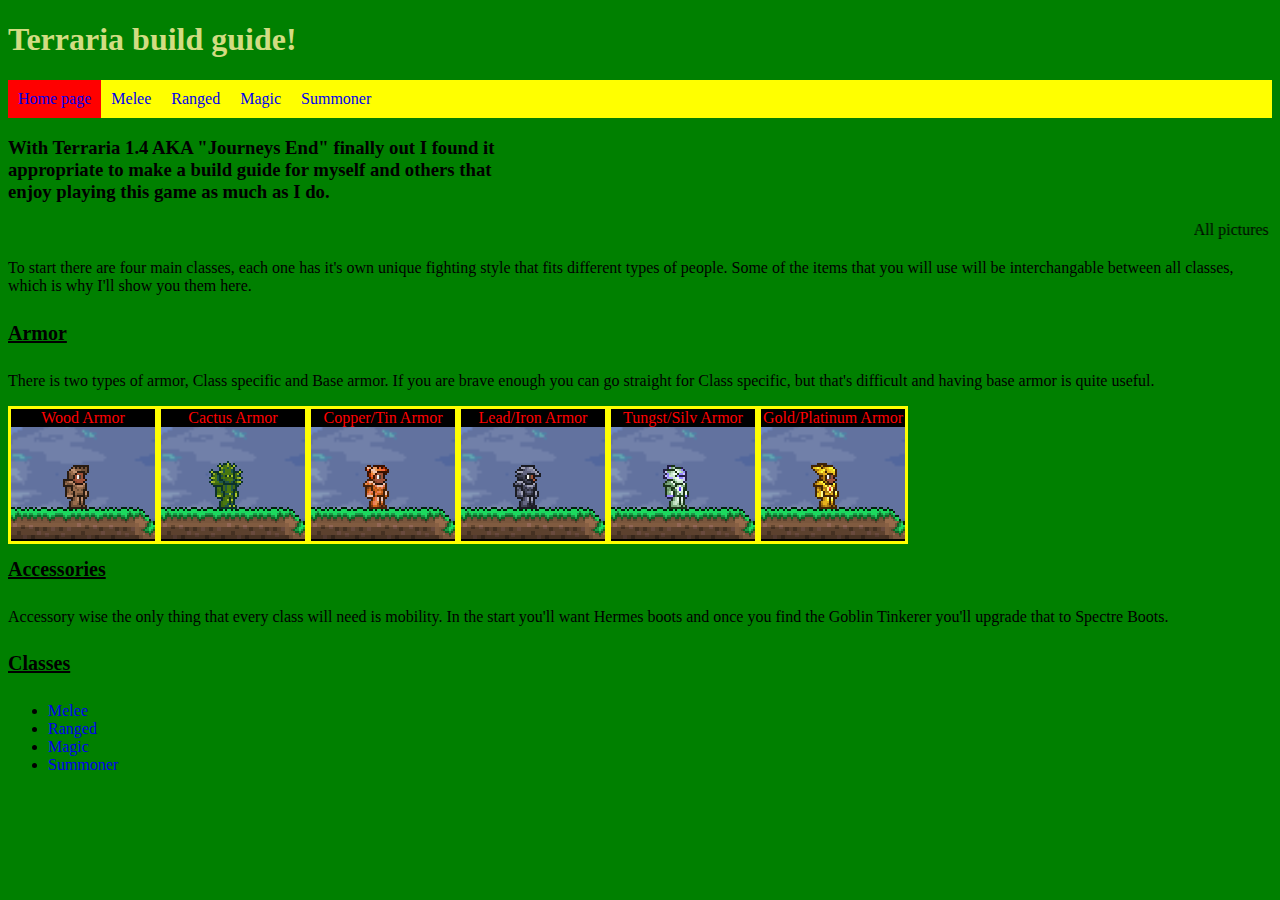
<file: index.html>
<!DOCTYPE html> 
<html>
  <head>
    <style>
    a { text-decoration: none; }
    </style>
    <link rel="stylesheet" href="index.css">
     <h1 class="font">Terraria build guide!</h1>
    <ul class="header">
<li class="yeet current"><a href="index.html">Home page</a></li><li class="yeet"><a href="melee.html">Melee</a></li><li class="yeet"><a href="ranged.html">Ranged</a></li><li class="yeet"><a href="magic.html">Magic</a></li><li class="yeet"><a href="summoner.html">Summoner</a></li>
    </ul>
      <h3 class="intro"> With Terraria 1.4 AKA "Journeys End" finally out I found it appropriate to make a build guide for myself and others that enjoy playing this game as much as I do.</h5>
    <marquee scrollamount=10>All pictures on this website are screenshots of Terraria taken by me.</marquee>
  </head>
  <body>
   <p>To start there are four main classes, each one has it's own unique fighting style that fits different types of people. Some of the items that you will use will be interchangable between all classes, which is why I'll show you them here.</p>
    <h4>Armor</h4>
    <p> There is two types of armor, Class specific and Base armor. If you are brave enough you can go straight for Class specific, but that's difficult and having base armor is quite useful.</p>
    <div class="order">Wood Armor<img class= "image" src="wood armor.png"></div>
    <div class="order">Cactus Armor<img class= "image" src="cactus armor.png"></div>
    <div class="order">Copper/Tin Armor<img class= "image" src="copper armor.png"></div>
    <div class="order">Lead/Iron Armor<img class= "image" src="lead armor.png"></div>
    <div class="order">Tungst/Silv Armor<img class= "image" src="tungsten armor.png"></div>
    <div class="order">Gold/Platinum Armor<img class= "image" src="gold armor.png"></div><br><br><br><br><br><br><br>
    <h4>Accessories</h4>
    <p> Accessory wise the only thing that every class will need is mobility. In the start you'll want Hermes boots and once you find the Goblin Tinkerer you'll upgrade that to Spectre Boots.</p>
    <h4>Classes</h4>
    <ul class="classes">
      
      <li><a href="melee.html">Melee</a></li>
      
      <li><a href="ranged.html">Ranged</a></li>
      
      <li><a href="magic.html">Magic</li>
        
      <li><a href="summoner.html">Summoner</li>  
    </ul>
   
    <h3></h3>
        

      
  
    
    
 </body>
</html>
</file>
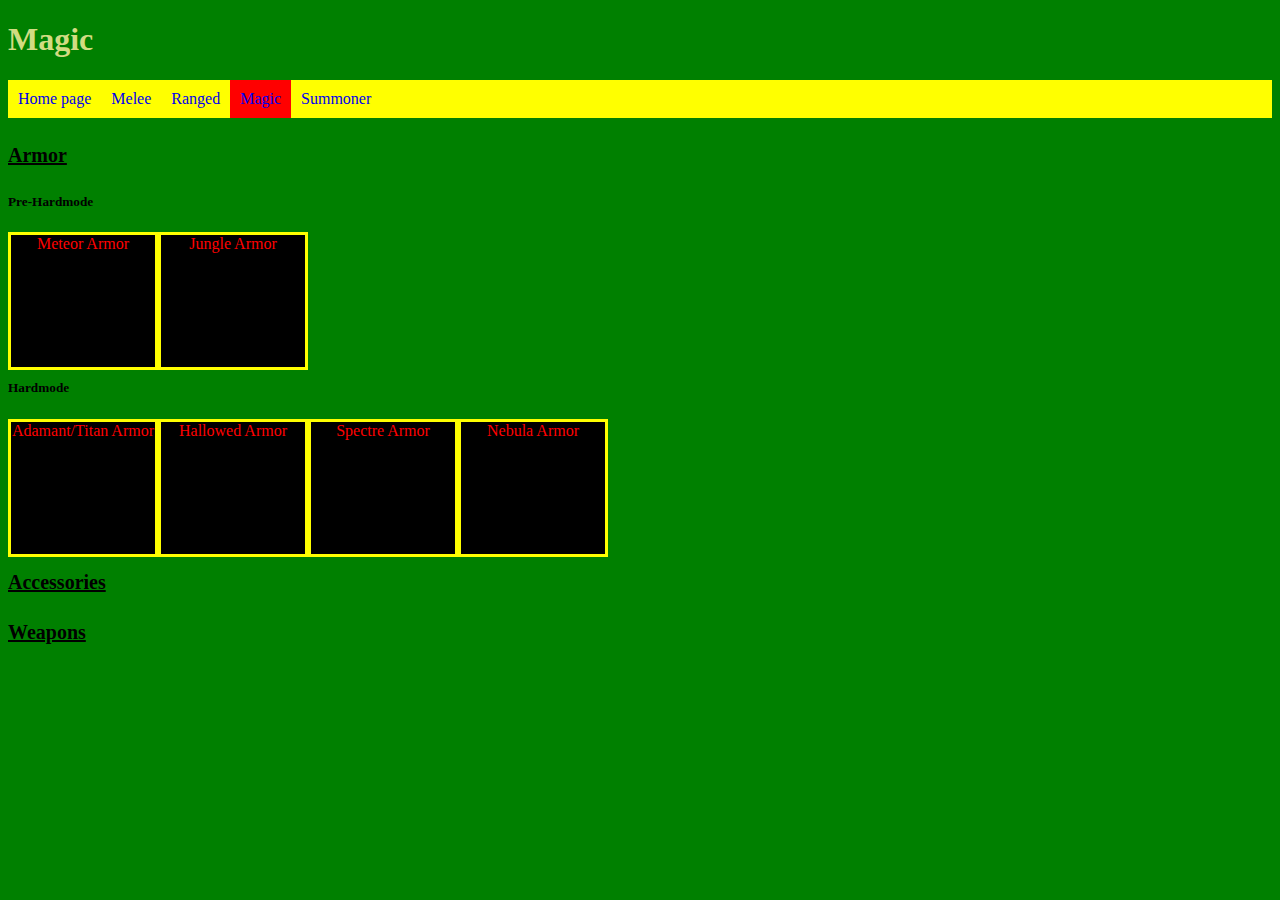
<file: magic.html>
<!DOCTYPE html>

<html>

  <head>
    <style>
    a { text-decoration: none; }
    </style>
   <link rel="stylesheet" href="index.css">
   <h1 class="font"> Magic </h1>
    <ul class="header">
   <li class="yeet"><a href="index.html">Home page</a></li>
   <li class="yeet"><a href="melee.html">Melee</a></li>
   <li class="yeet"><a href="ranged.html">Ranged</a></li>
   <li class="yeet current"><a href="magic.html">Magic</a></li>
   <li class="yeet"><a href="summoner.html">Summoner</a></li>
    </ul>
  </head>

  <body>

    <h1></h1>

    <p></p>

    <h4>Armor</h4>
    <h5>Pre-Hardmode</h5>
    <div class="order">Meteor Armor</div>
    <div class="order">Jungle Armor</div><br><br><br><br><br><br><br>
    <h5> Hardmode</h5>
    <div class="order">Adamant/Titan Armor</div>
    <div class="order">Hallowed Armor</div>
    <div class="order">Spectre Armor</div>
    <div class="order">Nebula Armor</div><br><br><br><br><br><br><br>  
    <h4>Accessories</h4>

    <h4>Weapons</h4>

    <p></p>

  </body>

</html>
</file>
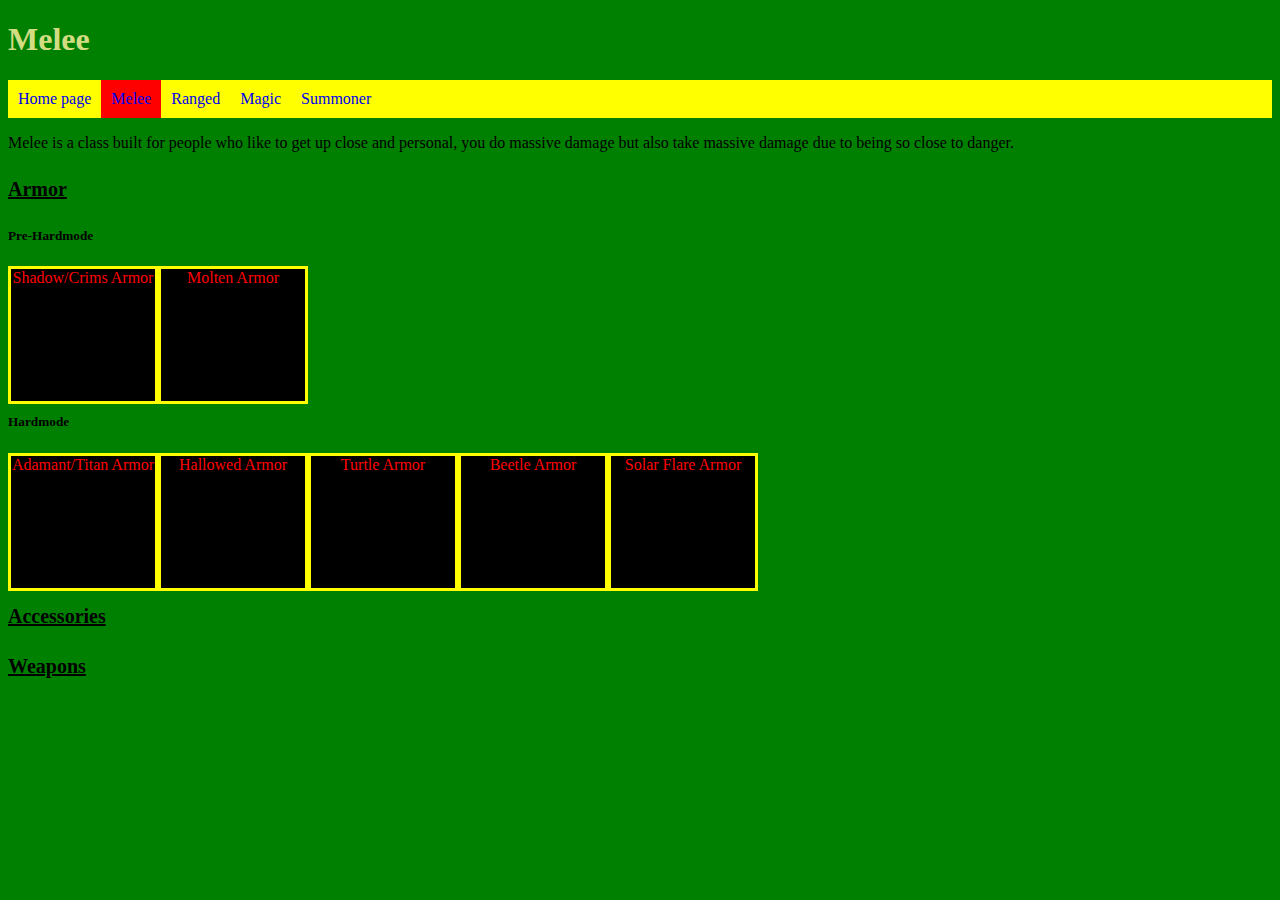
<file: melee.html>
<!DOCTYPE html>
<html>
  <head>
    <style>
    a { text-decoration: none; }
    </style>
    <link rel="stylesheet" href="index.css">
    <h1 class="font">Melee</h1>
    <ul class="header">
   <li class="yeet"><a href="index.html">Home page</a></li><li class="yeet current"><a href="melee.html">Melee</a></li><li class="yeet"><a href="ranged.html">Ranged</a></li><li class="yeet"><a href="magic.html">Magic</a></li><li class="yeet"><a href="summoner.html">Summoner</a></li>
      </ul>
      </head>
  <body>
    <p>Melee is a class built for people who like to get up close and personal, you do massive damage but also take massive damage due to being so close to danger.</p>
    <h4>Armor</h4>
    <h5>Pre-Hardmode</h5>
    <div class="order">Shadow/Crims Armor</div>
    <div class="order">Molten Armor</div><br><br><br><br><br><br><br>
    <h5> Hardmode</h5>
    <div class="order">Adamant/Titan Armor</div>
    <div class="order">Hallowed Armor</div>
    <div class="order">Turtle Armor</div>
    <div class="order">Beetle Armor</div>
    <div class="order">Solar Flare Armor</div><br><br><br><br><br><br><br>
    <h4>Accessories</h4>
    
    <h4>Weapons</h4>
    <p></p>
  </body>
</html>
</file>
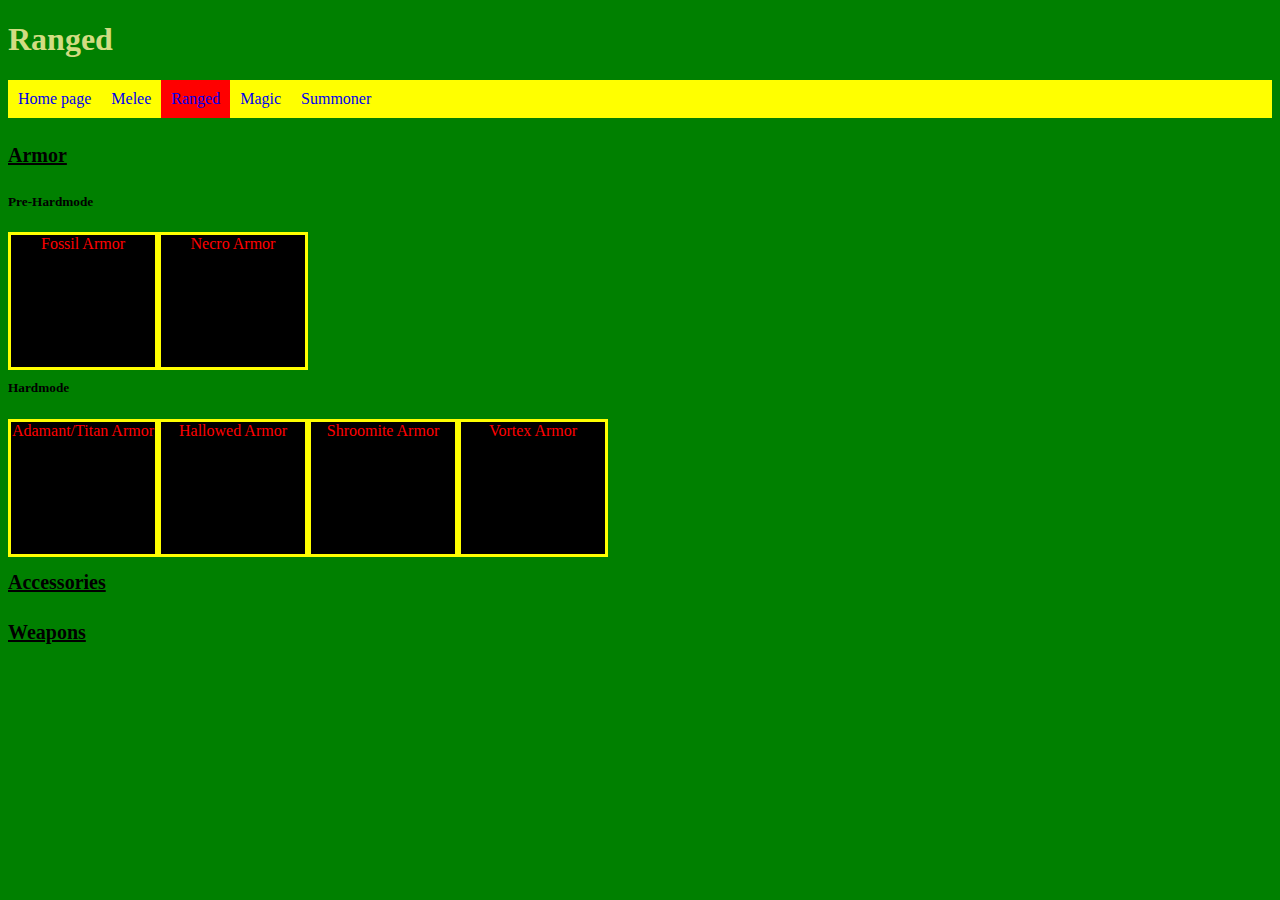
<file: ranged.html>
<!DOCTYPE html>

<html>

  <head>
    <style>
    a { text-decoration: none; }
    </style>
    <link rel="stylesheet" href="index.css">
    <h1 class="font">Ranged</h1>
    <ul class="header">
   <li class="yeet"><a href="index.html">Home page</a></li>
   <li class="yeet"><a href="melee.html">Melee</a></li>
   <li class="yeet current"><a href="ranged.html">Ranged</a></li>
   <li class="yeet"><a href="magic.html">Magic</a></li>
   <li class="yeet"><a href="summoner.html">Summoner</a></li>
    </ul>
  </head>

  <body>

    <p></p>
    
    <h4>Armor</h4>
    <h5>Pre-Hardmode</h5>
    <div class="order">Fossil Armor</div>
    <div class="order">Necro Armor</div><br><br><br><br><br><br><br>
    <h5> Hardmode</h5>
    <div class="order">Adamant/Titan Armor</div>
    <div class="order">Hallowed Armor</div>
    <div class="order">Shroomite Armor</div>
    <div class="order">Vortex Armor</div><br><br><br><br><br><br><br>
    <h4>Accessories</h4>

    <h4>Weapons</h4>

    <p></p>

  </body>

</html>
</file>
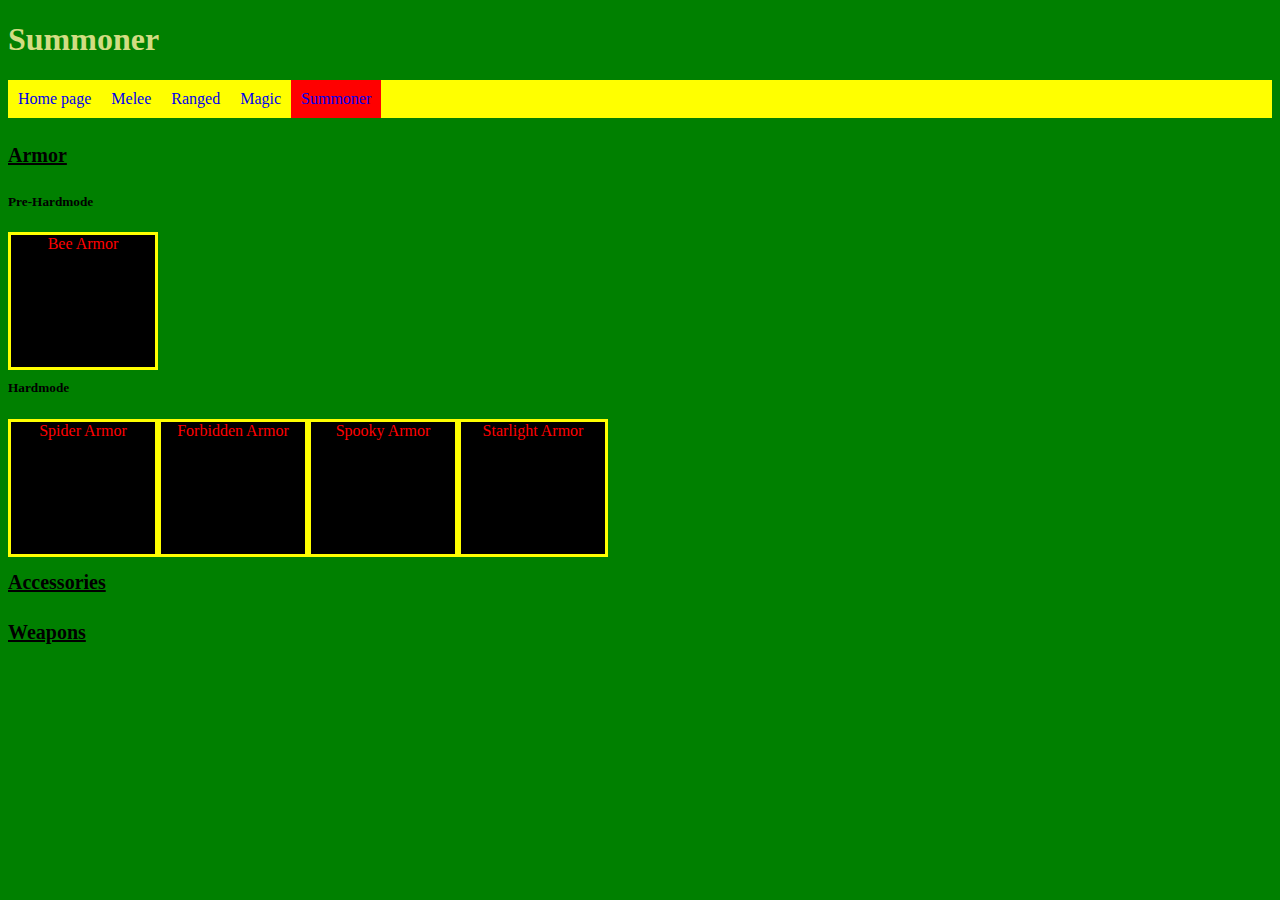
<file: summoner.html>
<!DOCTYPE html>
<html>
  
  <head>
    <style>
    a { text-decoration: none; }
    </style>
    <link rel="stylesheet" href="index.css">
    <h1 class="font">Summoner</h1>
    <ul class="header">
      <li class="yeet"><a href="index.html">Home page</a></li>
      <li class="yeet"><a href="melee.html">Melee</a></li>
      <li class="yeet"><a href="ranged.html">Ranged</a></li>
      <li class="yeet"><a href="magic.html">Magic</a></li>
      <li class="yeet current"><a href="summoner.html">Summoner</a></li>
    </ul>

  </head>

  <body>

    <p></p>

    <h4>Armor</h4>
    <h5>Pre-Hardmode</h5>
    <div class="order">Bee Armor</div><br><br><br><br><br><br><br>
    <h5> Hardmode</h5>
    <div class="order">Spider Armor</div>
    <div class="order">Forbidden Armor</div>
    <div class="order">Spooky Armor</div>
    <div class="order">Starlight Armor</div><br><br><br><br><br><br><br>
    <h4>Accessories</h4>

    <h4>Weapons</h4>

    <p></p>

  </body>



</html>
</file>
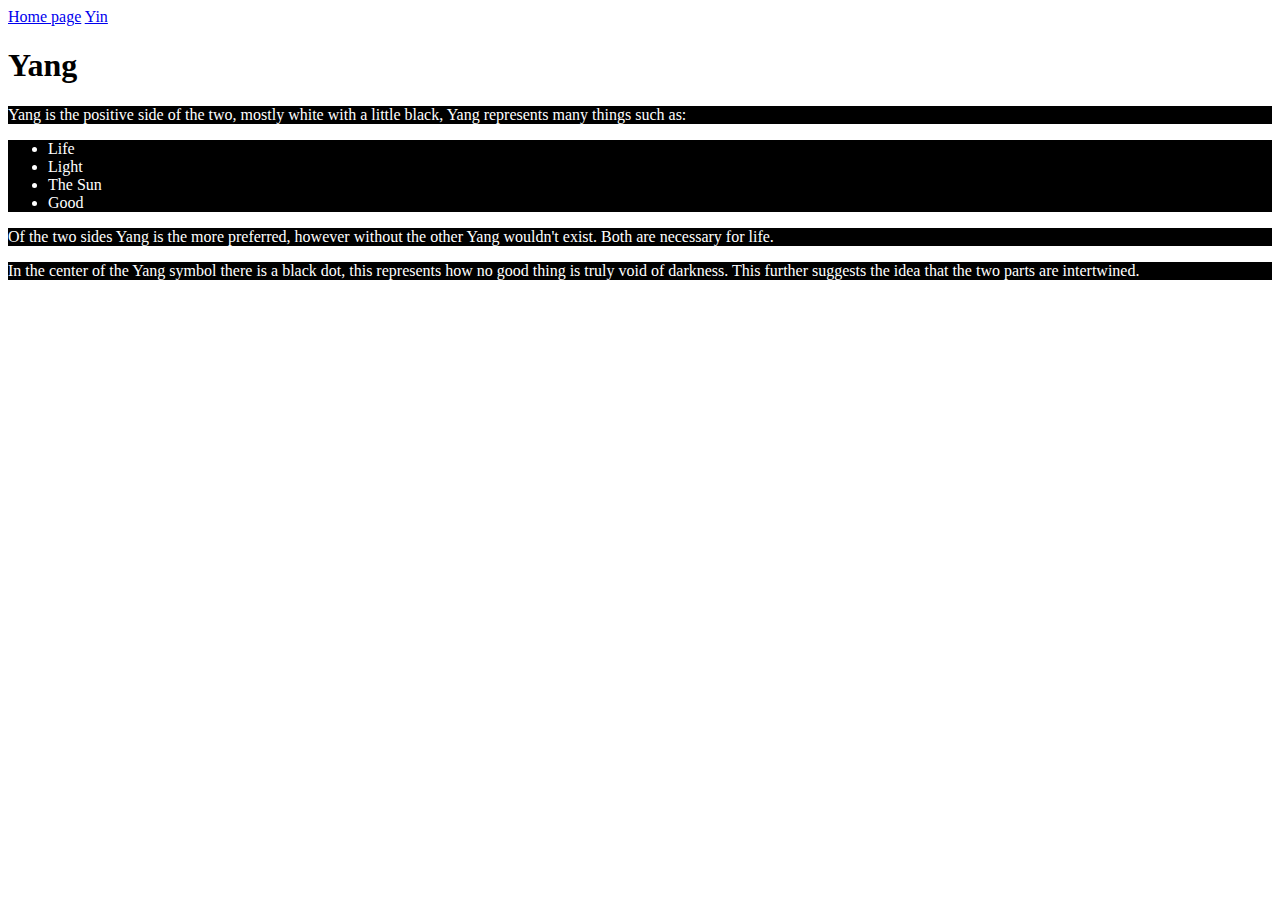
<file: yang.html>
<!DOCTYPE html>
<html>
  <head>
    <link rel="stylesheet" href="yang.css">
    <a href="index.html">Home page</a> <a href="yin.html">Yin</a>
  </head>
  <body>
    <h1>Yang</h1>
    <p>Yang is the positive side of the two, mostly white with a little black, Yang represents many things such as:</p>
    <ul>
      <li>Life</li>
      <li>Light</li>
      <li>The Sun</li>
      <li>Good</li>
    </ul>
    <p>Of the two sides Yang is the more preferred, however without the other Yang wouldn't exist. Both are necessary for life.</p>
    <p>In the center of the Yang symbol there is a black dot, this represents how no good thing is truly void of darkness. This further suggests the idea that the two parts are intertwined.</p>
  </body>
</html>
</file>
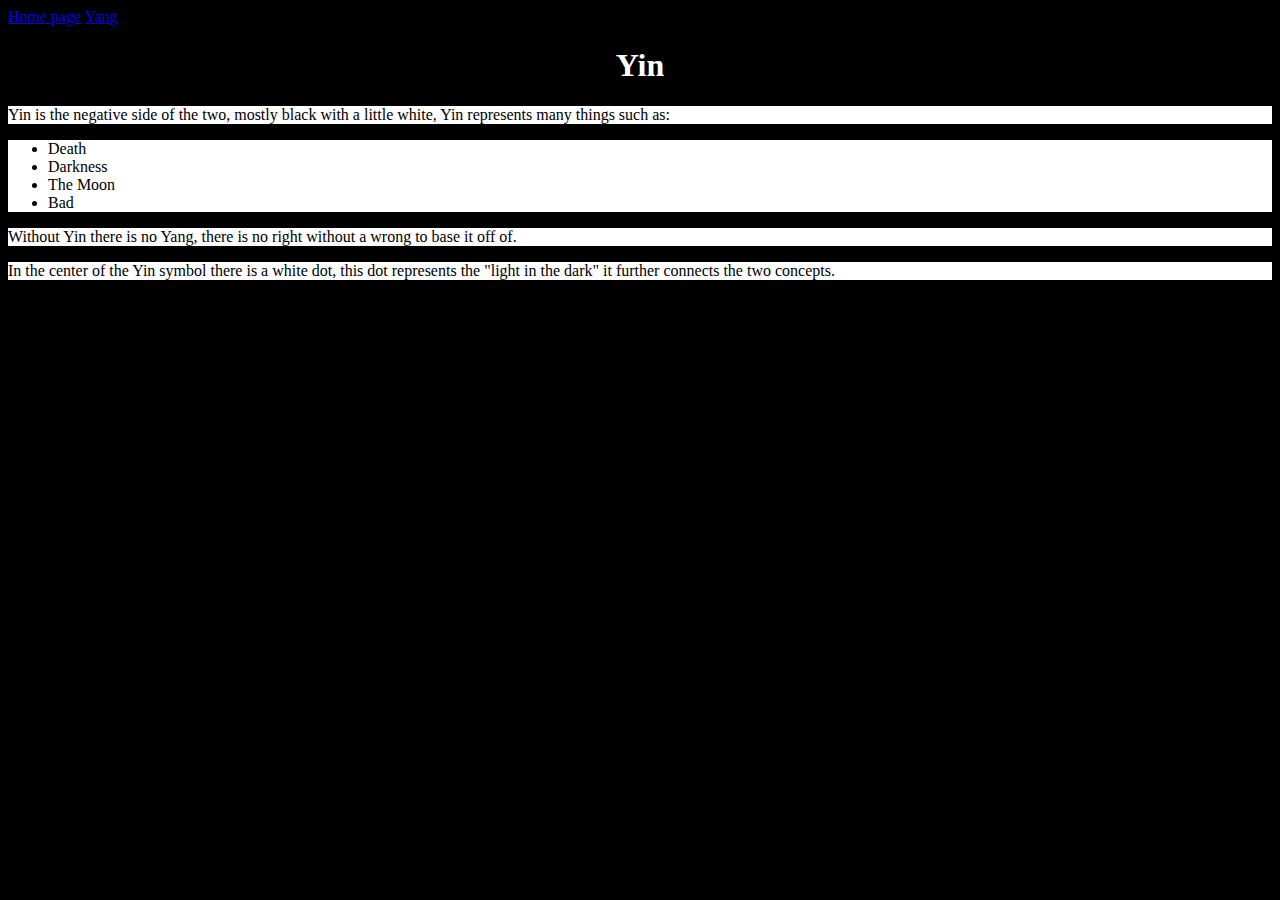
<file: yin.html>
<!DOCTYPE html>
<html>
  <head>
    <link rel="stylesheet" href="yin.css">
    <a href="index.html">Home page</a> <a href="yang.html">Yang</a>
  </head>
  <body>
    <h1>Yin</h1>
    <p>Yin is the negative side of the two, mostly black with a little white, Yin represents many things such as:</p>
    <ul>
      <li>Death</li>
      <li>Darkness</li>
      <li>The Moon</li>
      <li>Bad</li>
    </ul>
    <p>Without Yin there is no Yang, there is no right without a wrong to base it off of.</p>
    <p>In the center of the Yin symbol there is a white dot, this dot represents the "light in the dark" it further connects the two concepts.</p>
  </body>
</html>
</file>
<file: index.css>
body {
  background:green;
}
p {
  color: black;
}
h1 {
  font-weight: bold;
  color:black;
}
h5 {
  color:black;
}
.font {
  font-family:fantasy;
  color:rgb(210, 220, 130 );
}
.intro {
  width: 500px;
}
div.order{
  text-align: center;
  color: red;
  height: 132px;
  width:144px;
  float:left;
  border-color: yellow;
  border-style: solid;
  background: black;
}
.image{
  position:relative;
}
h4{
  font-family:"lucida console";
  font-size: 20px;
  text-decoration: underline;
}
ul.header{
  list-style-type: none;
  background-color: yellow;
  text-decoration: none;
  padding:0;
  margin:0;
  margin-inline-start: 0px;
  overflow: hidden;
}
li.yeet{
  padding: 10px;
  margin:0;
  display: block;
  color: black;
  float:left;
  font-family: Impact;
  
}
li.yeet:hover{
  background-color: rgb(51, 255, 255);
}
.current{
  background-color:red;
}
</file>
<file: yang.css>
body {
  background: white;
}
p {
  color: white;
  background:black;
}
h1 {
  font-weight: bold;
}
ul{
  background:black;
  color:white;
}
</file>
<file: yin.css>
body {
  background: black;
}
p {
  color: black;
  background-color:white;
}
h1 {
  font-weight: bold;
  font-family: fantasy;
  text-align: center;
  color: white;
}
ul {
color: black;
background-color:white;
}
</file>
